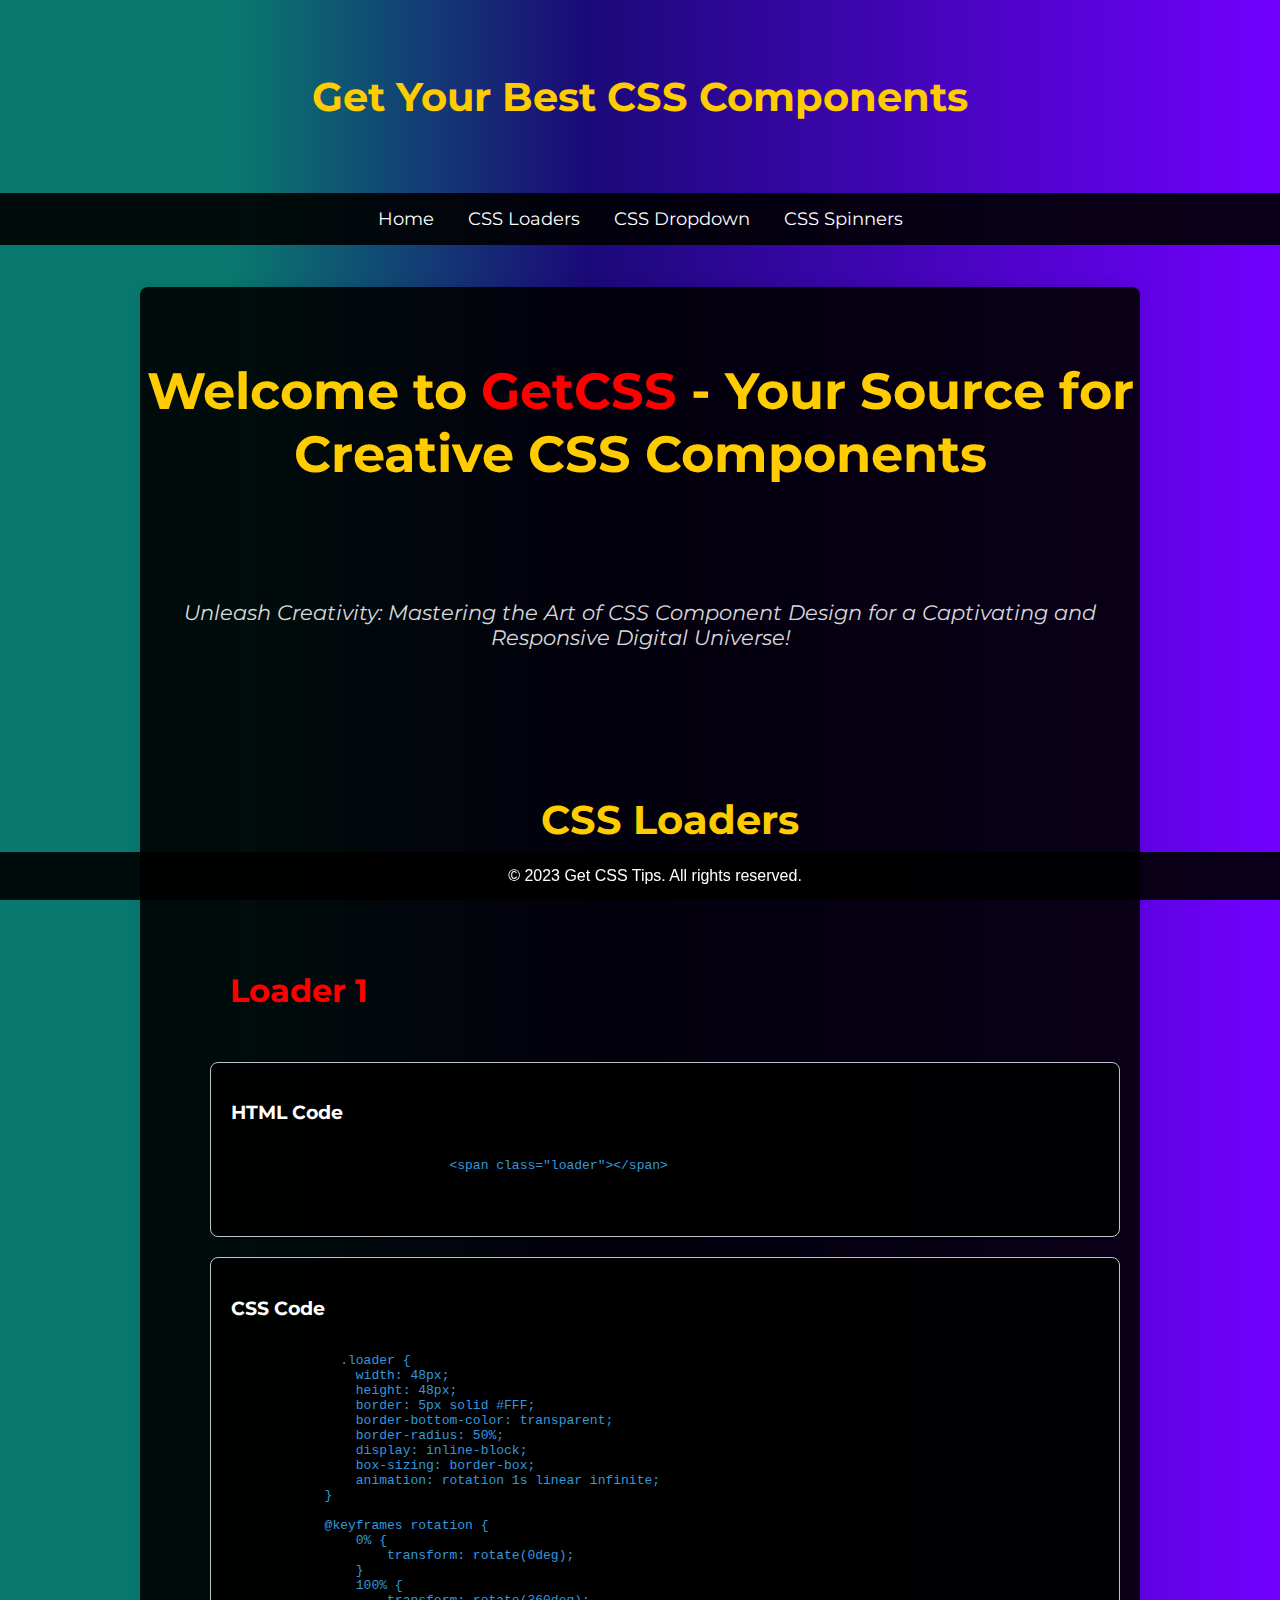
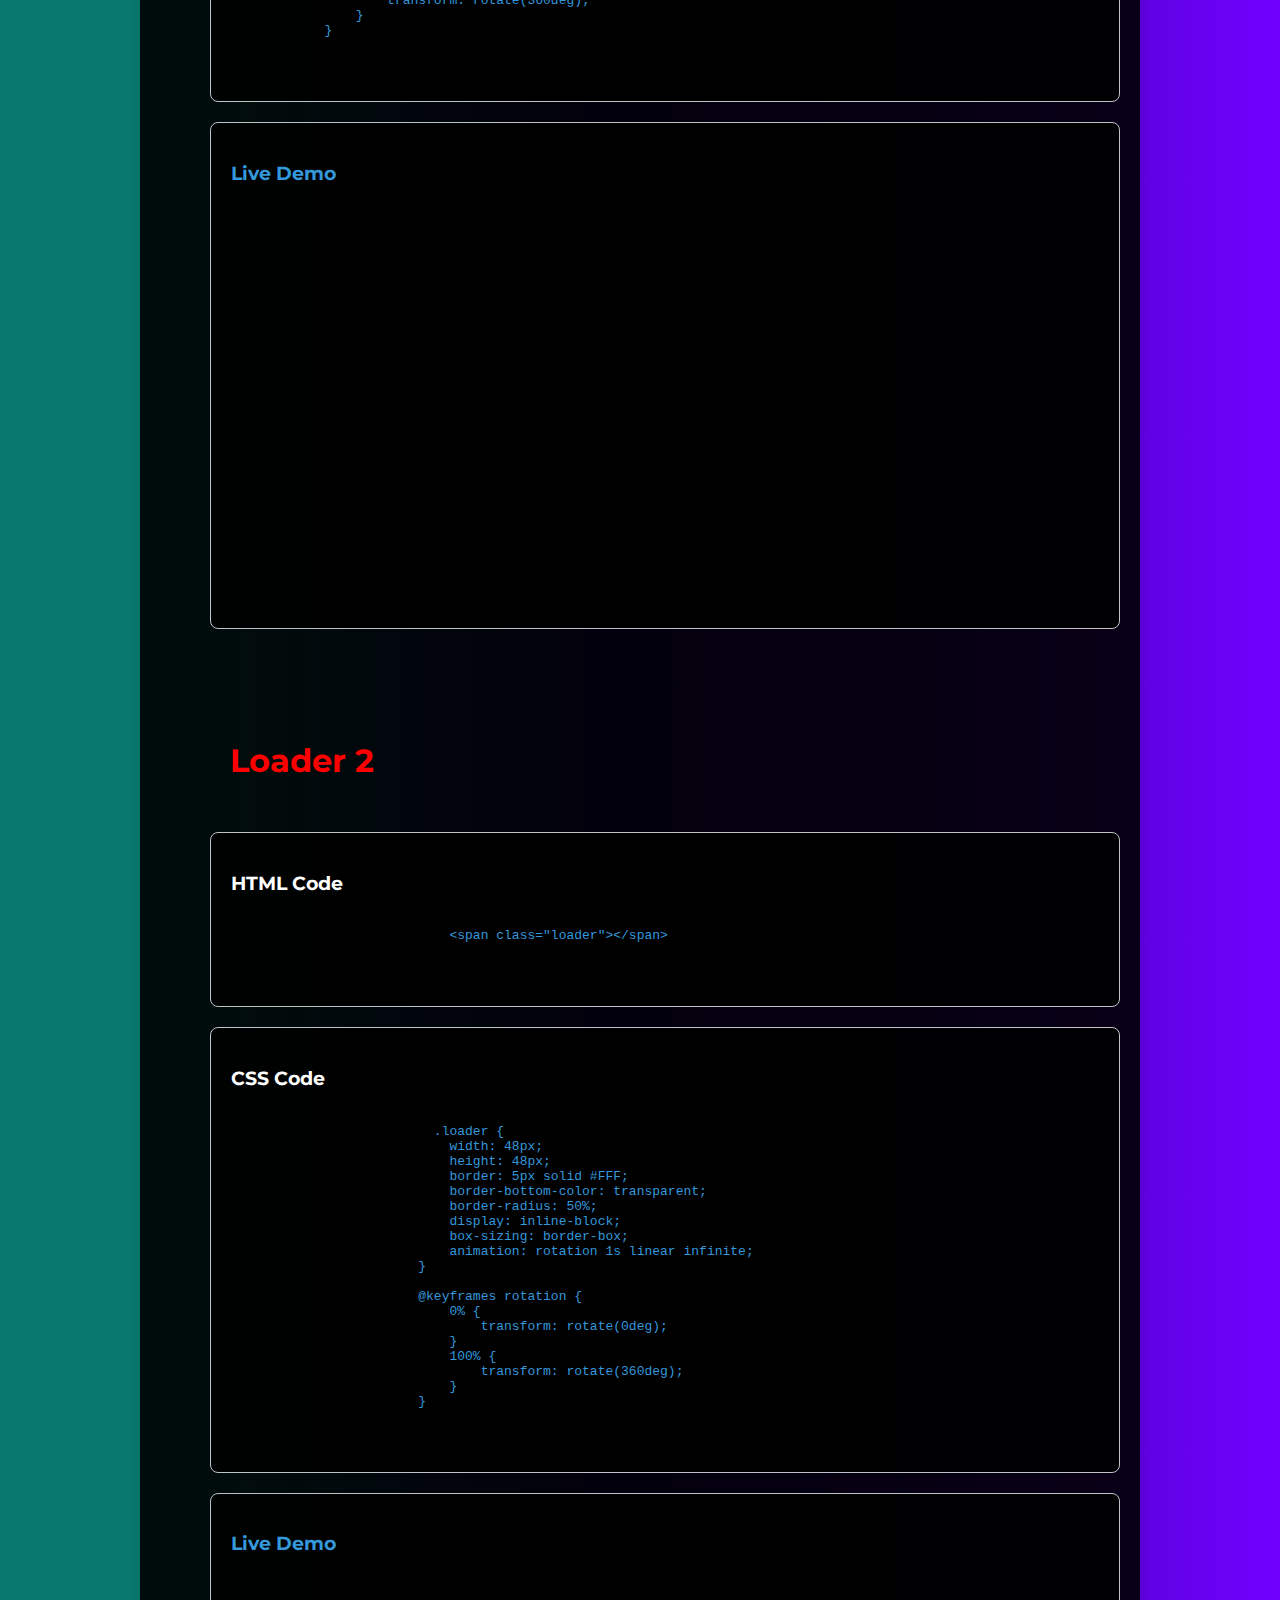
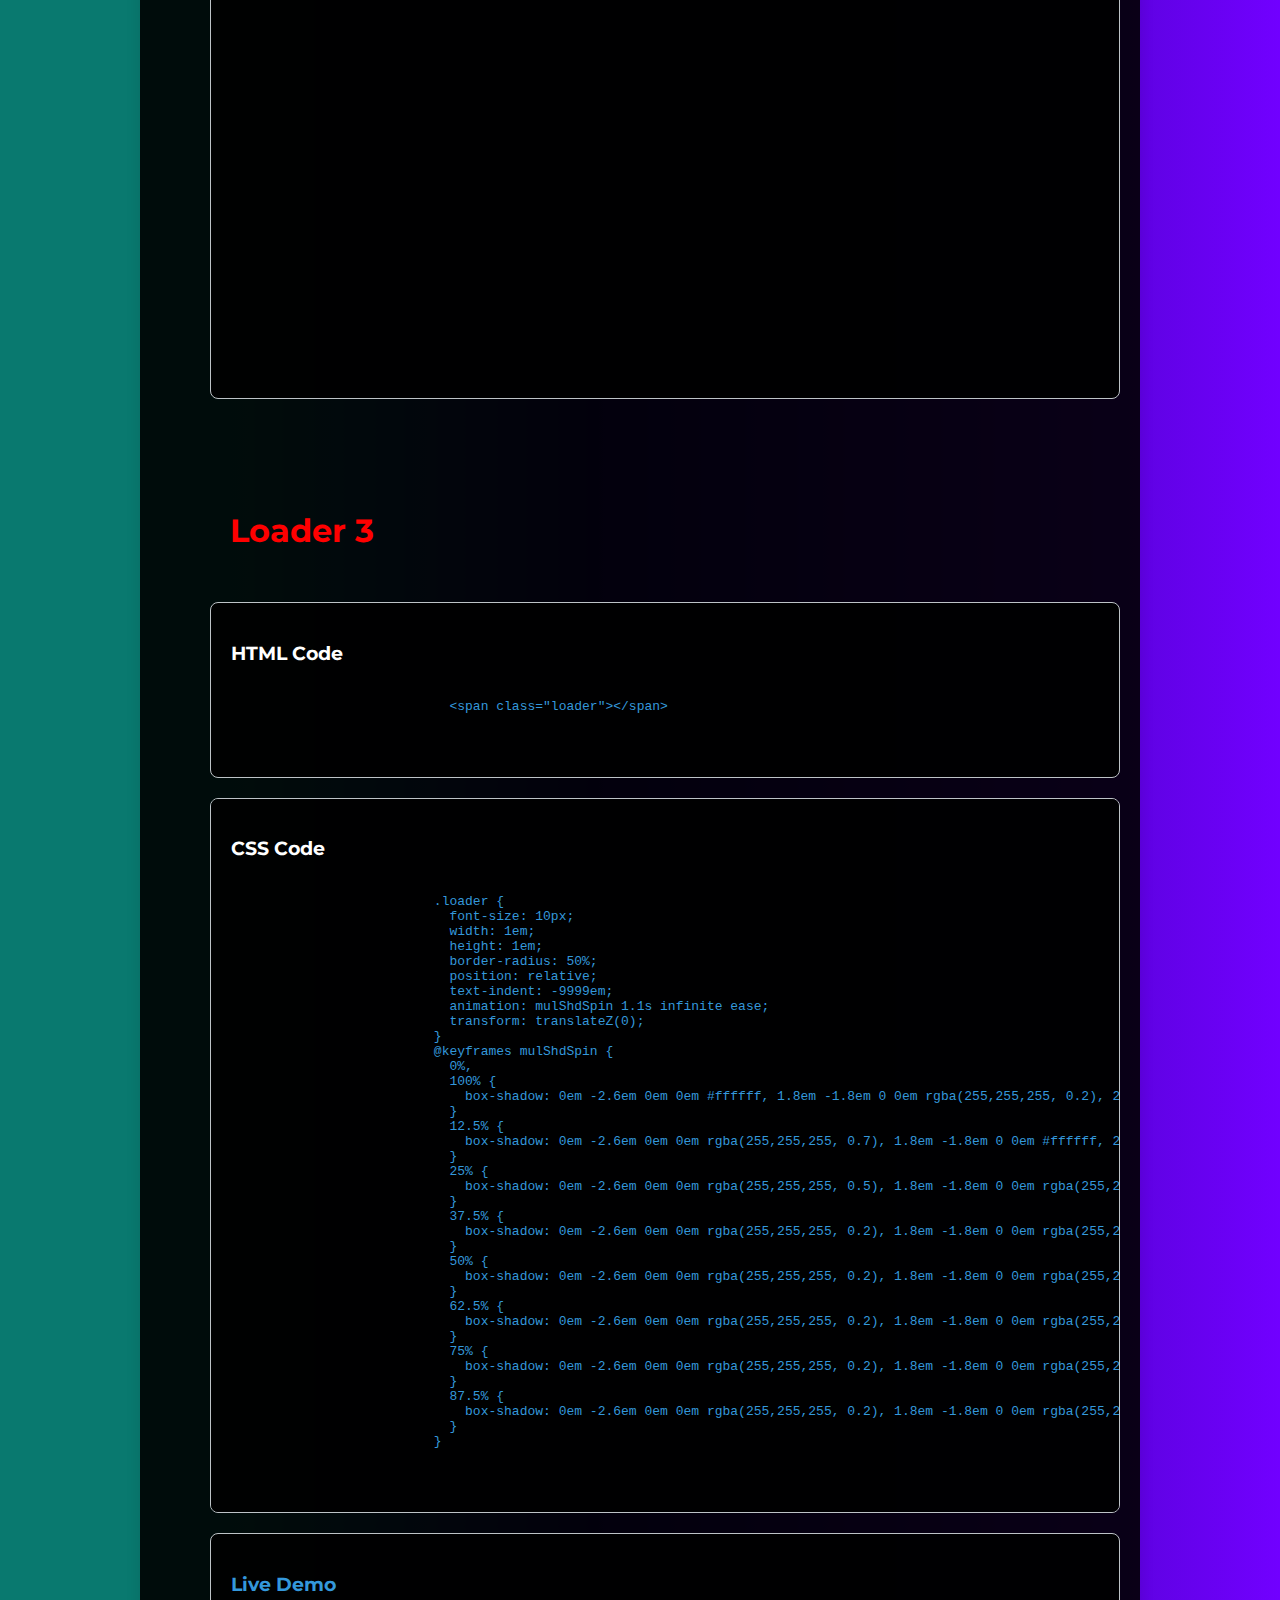
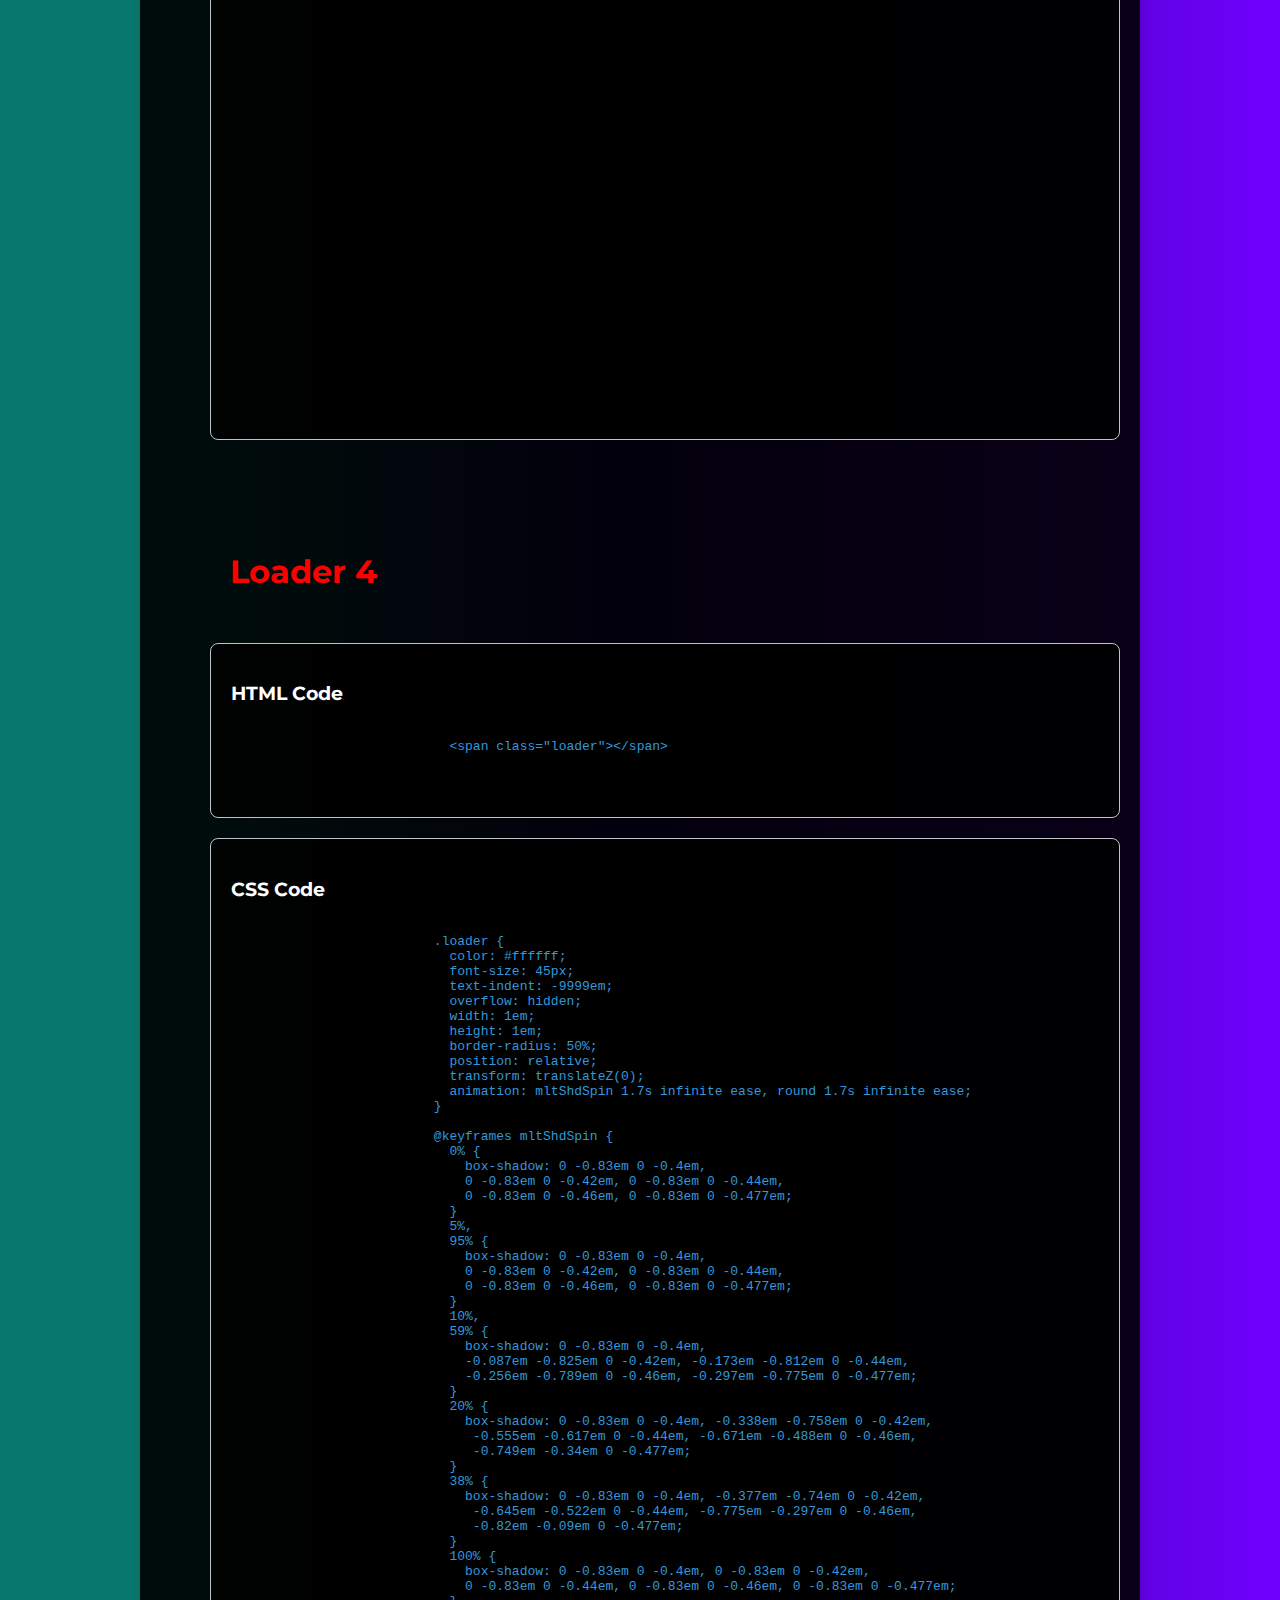
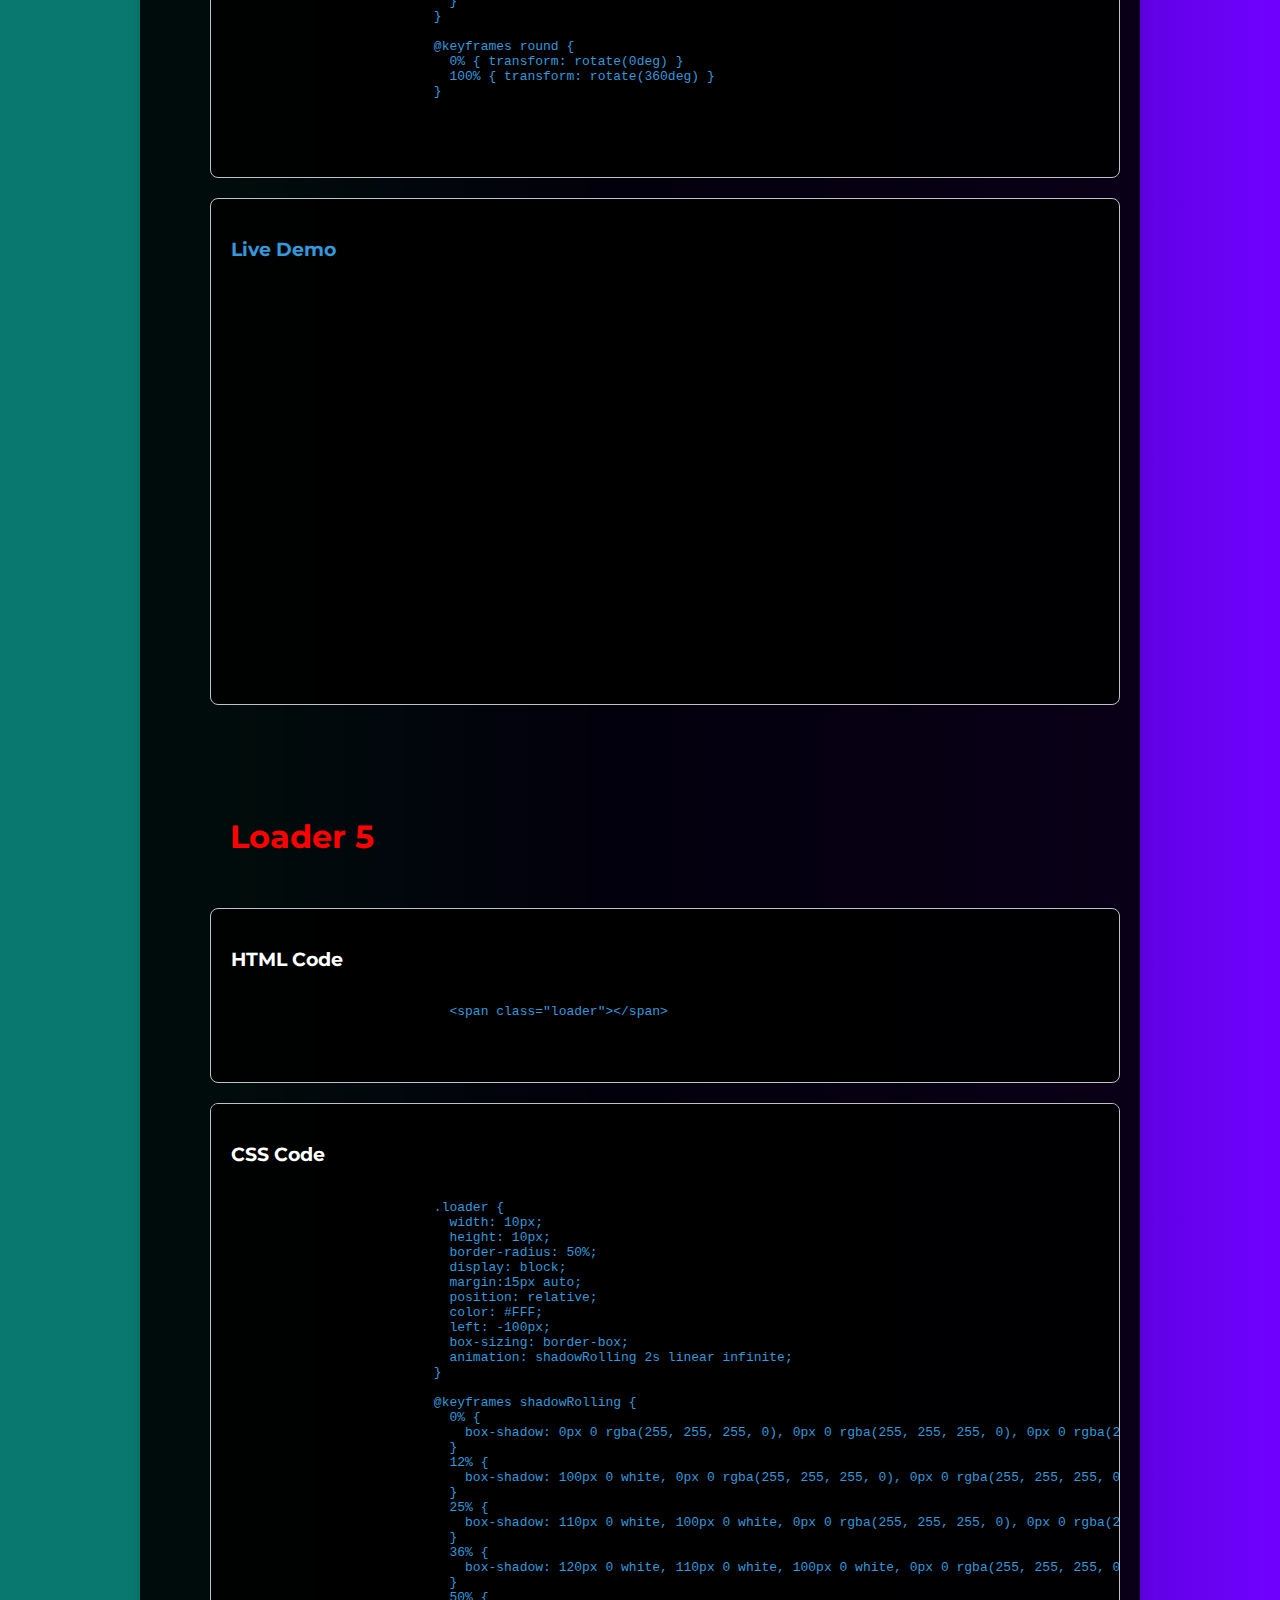
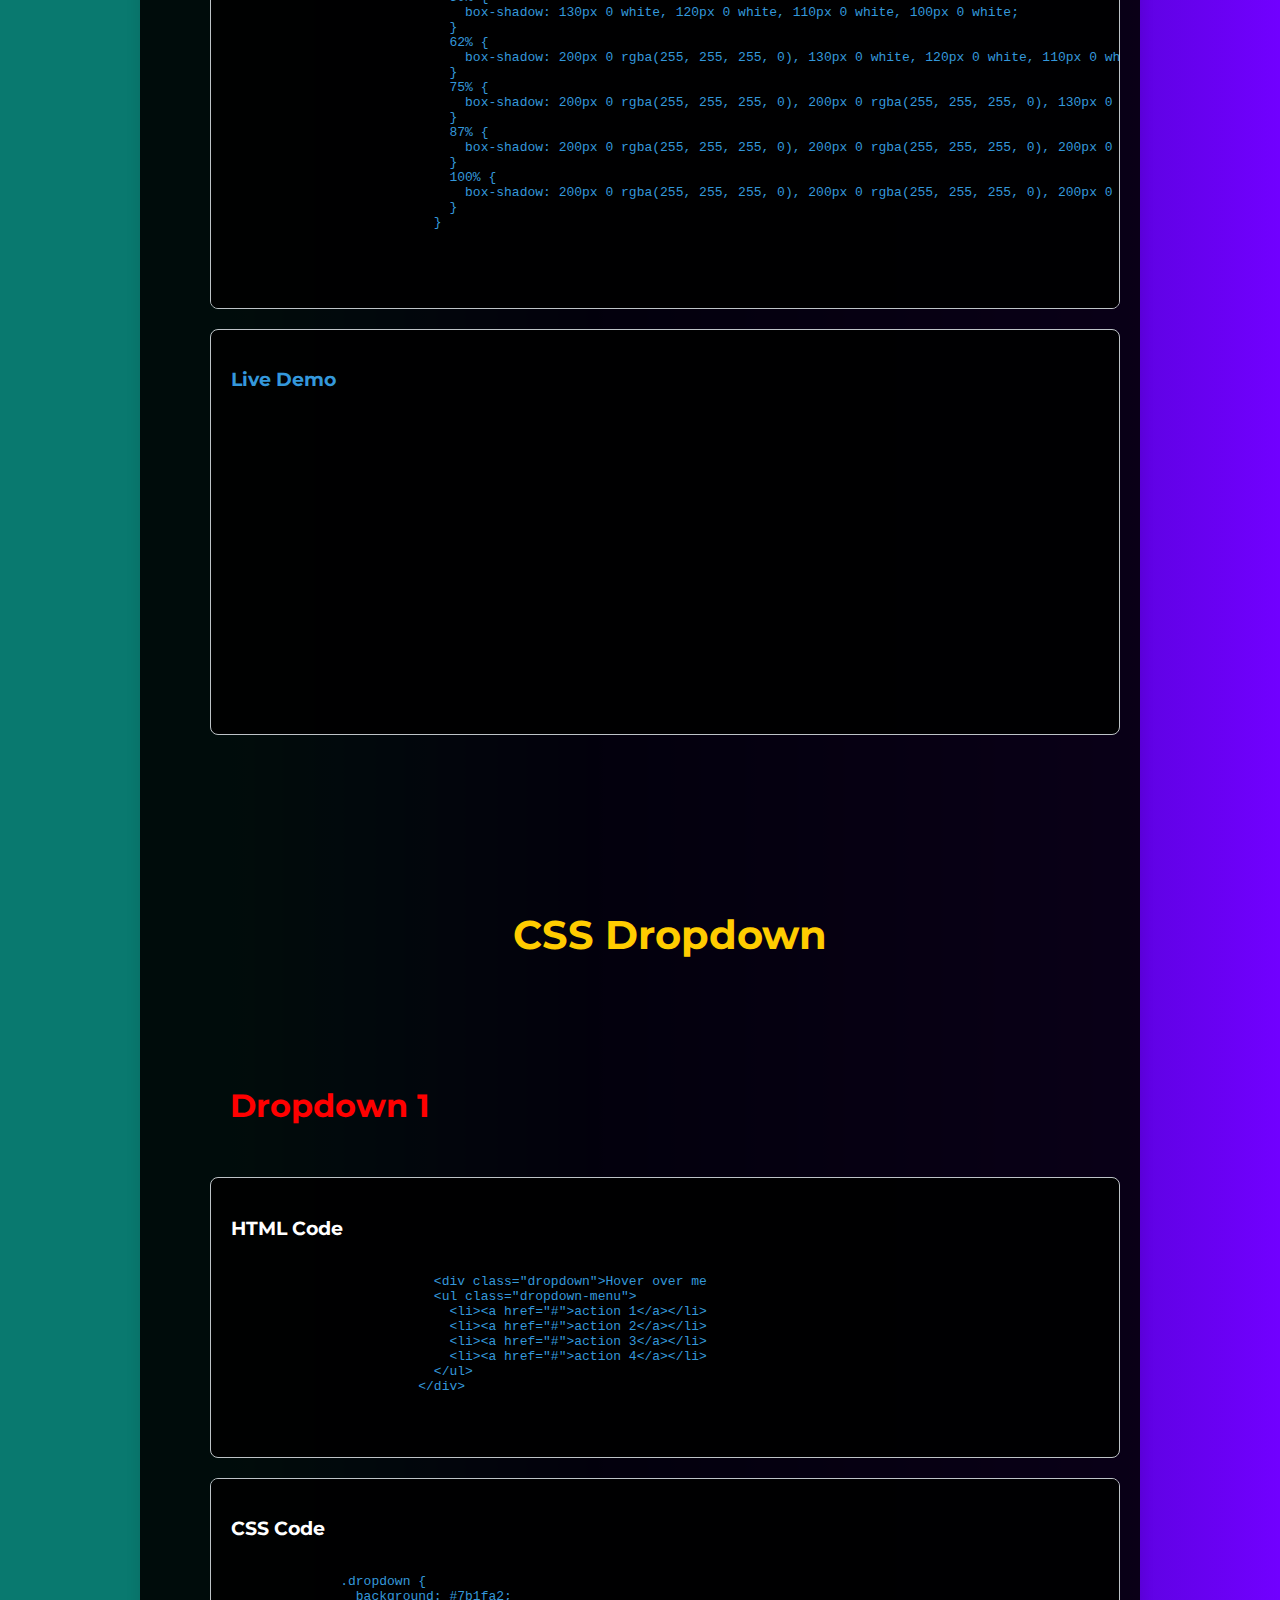
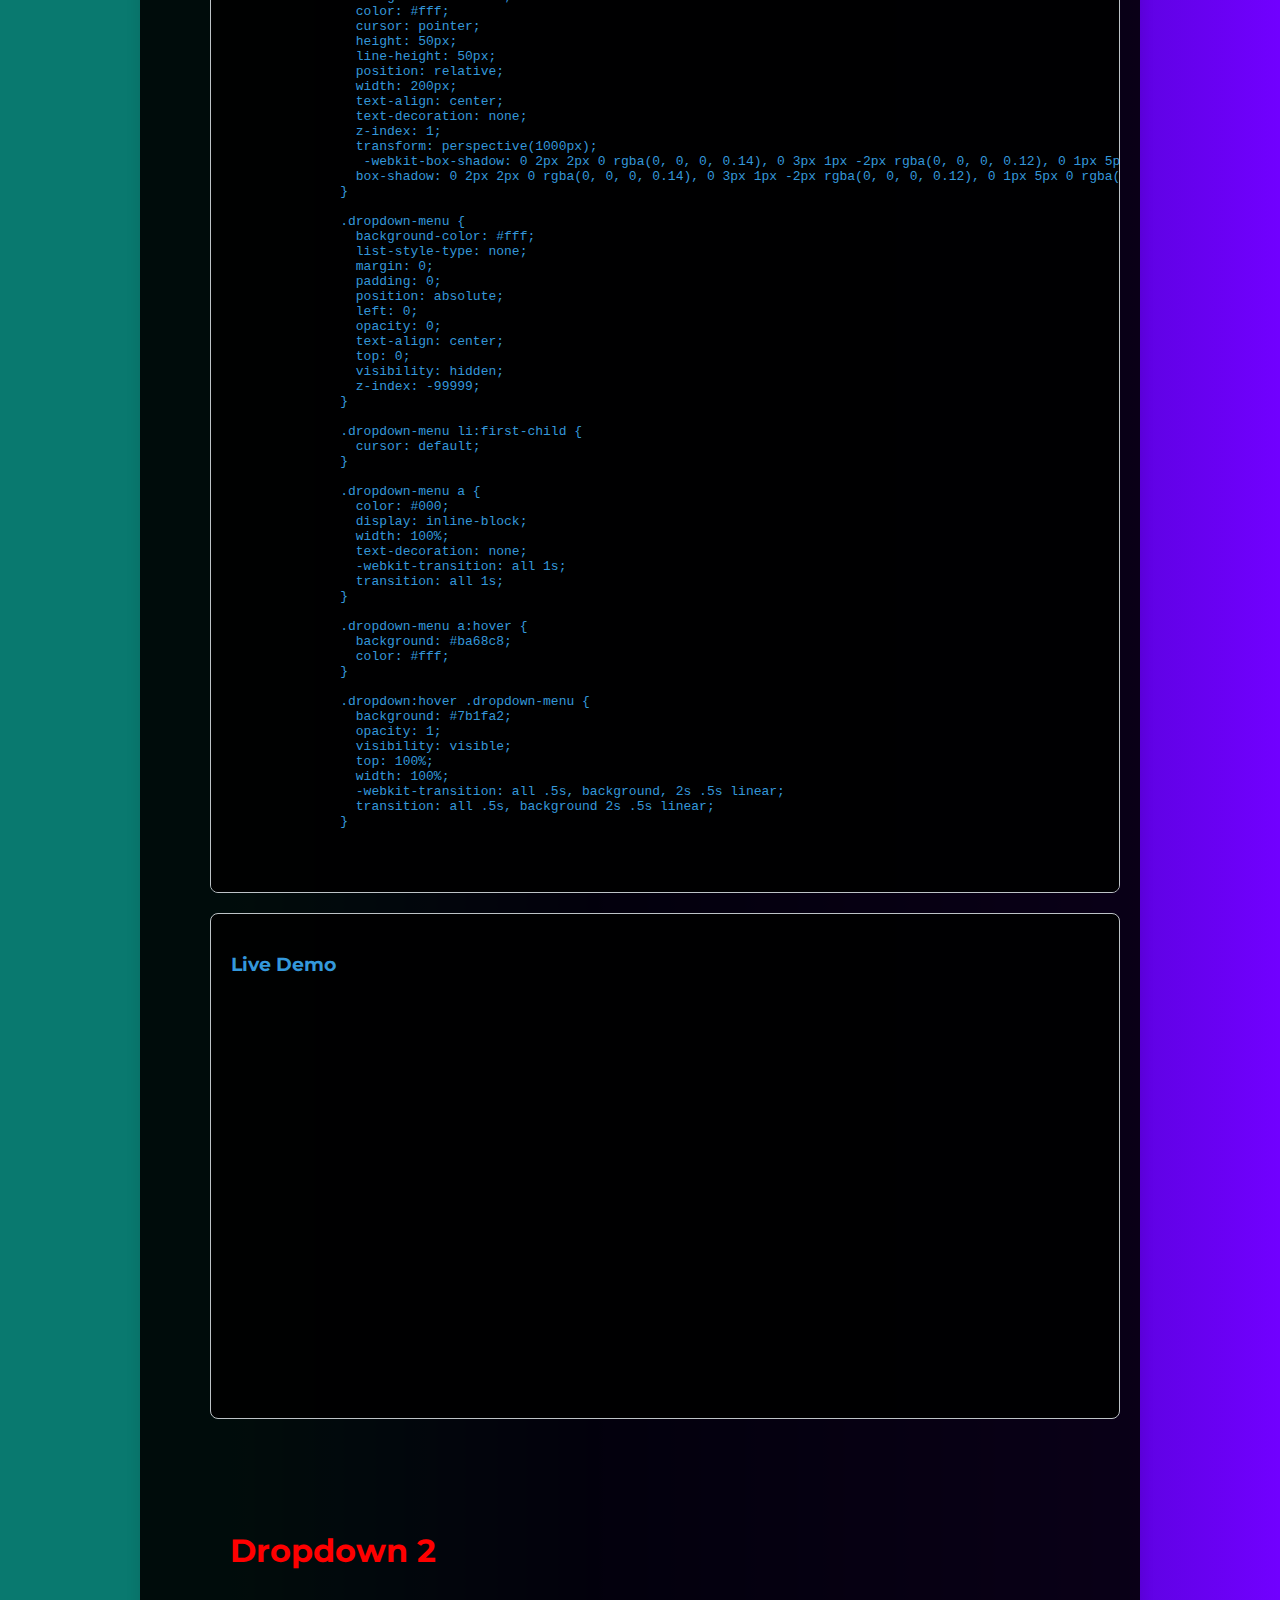
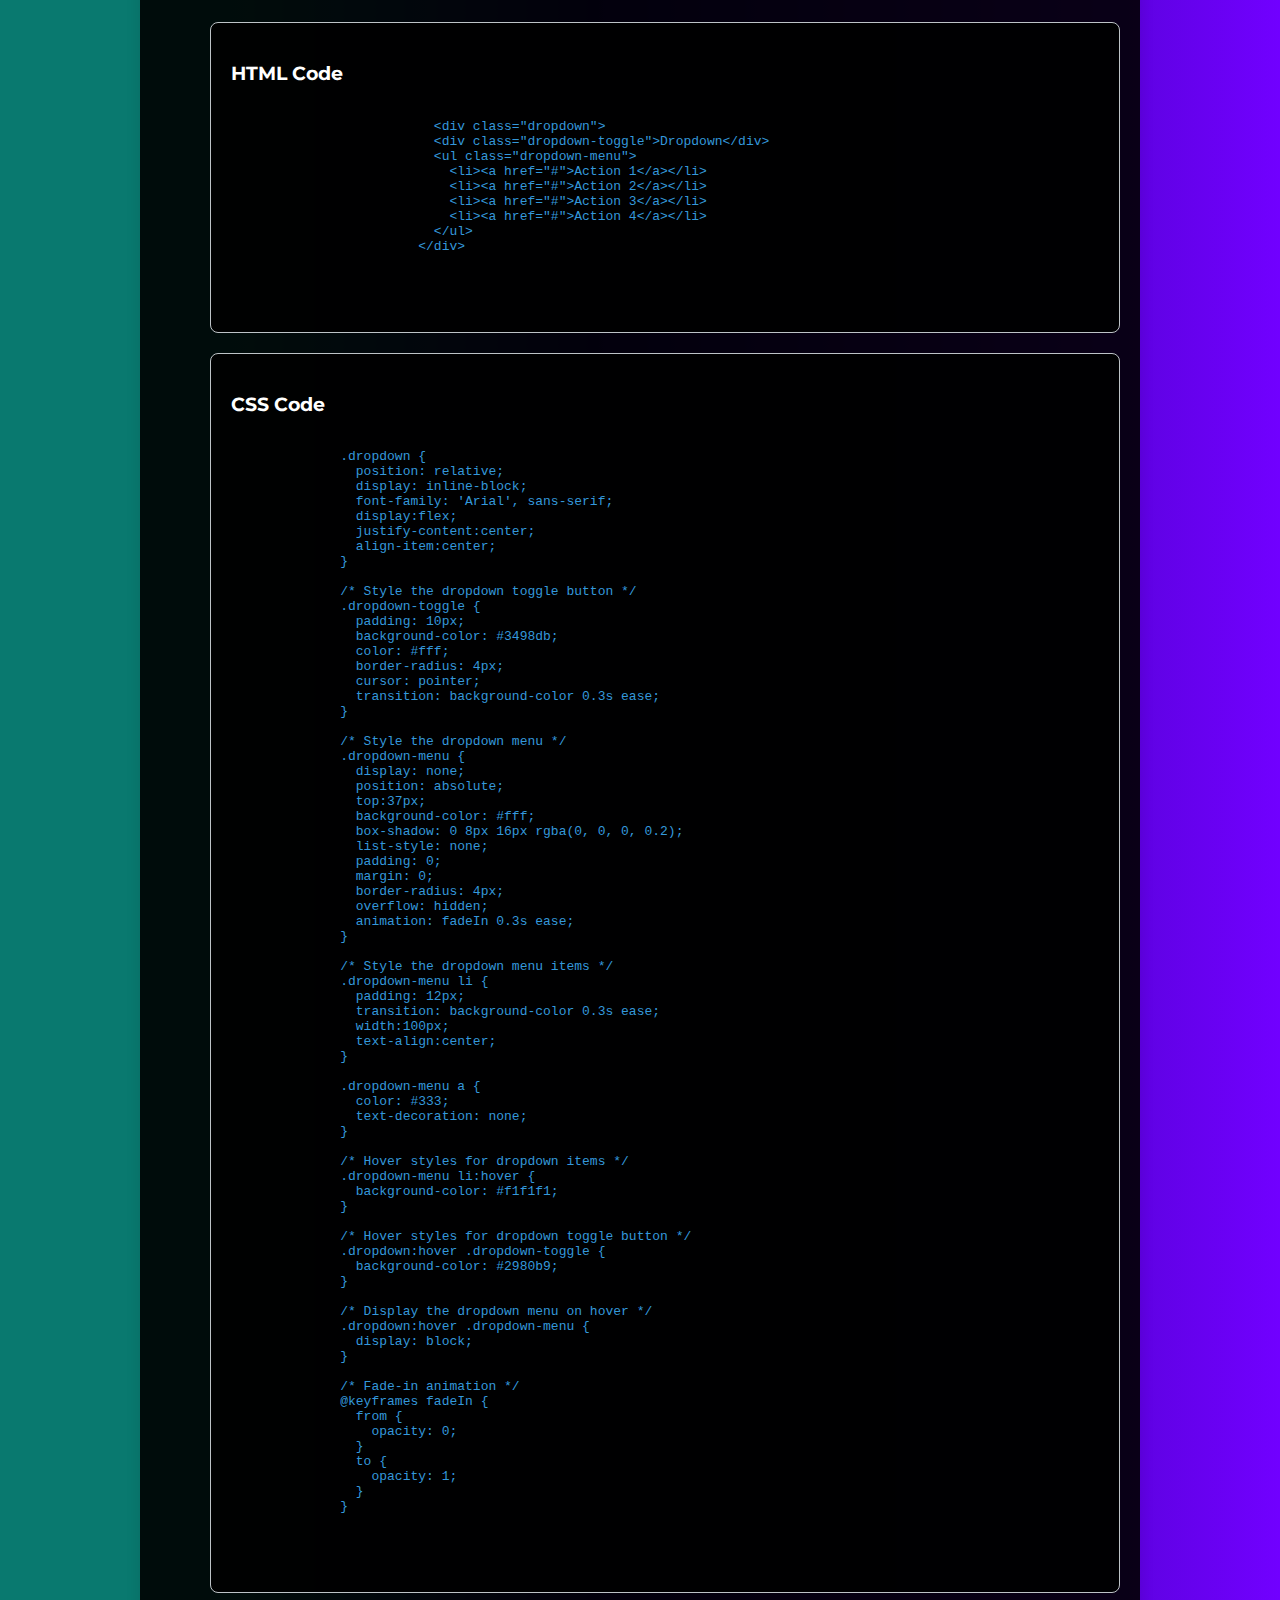
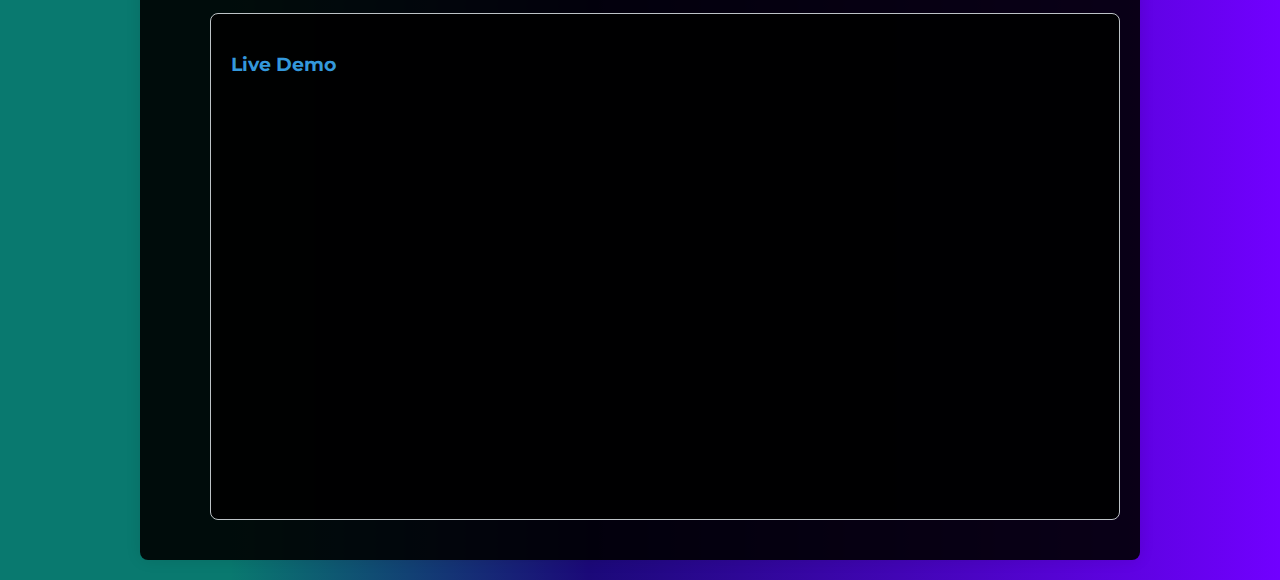
<file: A-1/index.html>
<!DOCTYPE html>
<html lang="en">
  <head>
    <meta charset="UTF-8" />
    <meta name="viewport" content="width=device-width, initial-scale=1.0" />
    <meta name="title" content="CSS loaders and spinner" />
    <meta
      name="description"
      content="Revolutionize your web design effortlessly with 'Get CSS'—a powerhouse of pure CSS loaders, spinners, and dropdowns. Elevate aesthetics, amplify user experience, and unleash creativity with our dynamic and easily customizable elements."
    />
    <meta
      name="keywords"
      content="css, loader, spinners , loading , waiting, css loading, cssloaders, css loaders, css3 loaders,  css spinners,  css3spinners,css dropdown-menu ,  css3 dropdown, ,  css dropdown,  HTML, CSS3"
    />
    <meta name="author" content="Anuj Nirmal" />
    <title>GetCSS - Mastering CSS Component Design</title>
    <link
      rel="icon"
      href="https://img.freepik.com/premium-vector/three-colored-circles-icon-logo-cicle-shape-illustration-symbol-sign-diagrama-vector_744955-479.jpg?w=740"
      type="image/x-icon"
    />
    <link
      rel="stylesheet"
      href="https://fonts.googleapis.com/css2?family=Montserrat:ital@1&display=swap"
    />
    <link rel="stylesheet" href="index.css" />

    <!-- Google tag (gtag.js) -->
    <script
      async
      src="https://www.googletagmanager.com/gtag/js?id=G-765BBST4HE"
    ></script>
    <script>
      window.dataLayer = window.dataLayer || [];
      function gtag() {
        dataLayer.push(arguments);
      }
      gtag("js", new Date());

      gtag("config", "G-765BBST4HE");
    </script>
  </head>
  <body>
    <header>
      <h1>Get Your Best CSS Components</h1>
    </header>

    <nav>
      <a href="#">Home</a>
      <a href="#CSS Loaders">CSS Loaders</a>
      <a href="#CSS Dropdown">CSS Dropdown</a>
      <a href="#CSS Spinners">CSS Spinners</a>
    </nav>

    <section>
      <h2 class="head-txt">
        Welcome to <span>GetCSS </span>- Your Source for Creative CSS Components
      </h2>
      <p class="sub-title">
        Unleash Creativity: Mastering the Art of CSS Component Design for a
        Captivating and Responsive Digital Universe!
      </p>

      <!-- CSS Code Section -->
      <ul class="main">
        <h2 class="sub-head" id="CSS Loaders">CSS Loaders</h2>
        <li>
          <h3>Loader 1</h3>
          <div class="code-section">
            <h3>HTML Code</h3>
            <pre>
                        <code>
                            &lt;span class="loader"&gt;&lt;/span&gt;
                        </code>            
                    </pre>
          </div>
          <div class="code-section">
            <h3>CSS Code</h3>
            <pre>
            <code>
              .loader {
                width: 48px;
                height: 48px;
                border: 5px solid #FFF;
                border-bottom-color: transparent;
                border-radius: 50%;
                display: inline-block;
                box-sizing: border-box;
                animation: rotation 1s linear infinite;
            }

            @keyframes rotation {
                0% {
                    transform: rotate(0deg);
                }
                100% {
                    transform: rotate(360deg);
                }
            }           
            </code>
              </pre>
          </div>
          <!-- Output Section -->
          <div class="output-section">
            <h3>Live Demo</h3>
            <iframe
              height="400"
              style="width: 100%"
              scrolling="no"
              title="CSS Loader 1 Demo"
              src="https://codepen.io/your-username/embed/yLZmKWJ?height=265&theme-id=light&default-tab=result"
              frameborder="no"
              allowtransparency="true"
              allowfullscreen="true"
            ></iframe>
          </div>
        </li>
        <li>
          <h3>Loader 2</h3>
          <div class="code-section">
            <h3>HTML Code</h3>
            <pre>
                        <code>
                            &lt;span class="loader"&gt;&lt;/span&gt;
                        </code>            
                    </pre>
          </div>
          <div class="code-section">
            <h3>CSS Code</h3>
            <pre>
                        <code>
                          .loader {
                            width: 48px;
                            height: 48px;
                            border: 5px solid #FFF;
                            border-bottom-color: transparent;
                            border-radius: 50%;
                            display: inline-block;
                            box-sizing: border-box;
                            animation: rotation 1s linear infinite;
                        }

                        @keyframes rotation {
                            0% {
                                transform: rotate(0deg);
                            }
                            100% {
                                transform: rotate(360deg);
                            }
                        }
                        </code>
                    </pre>
          </div>
          <!-- Output Section -->
          <div class="output-section">
            <h3>Live Demo</h3>
            <iframe
              height="400"
              style="width: 100%"
              scrolling="no"
              title="CSS Loader 1 Demo"
              src="https://codepen.io/your-username/embed/rNPXvpJ?height=265&theme-id=light&default-tab=result"
              frameborder="no"
              allowtransparency="true"
              allowfullscreen="true"
            ></iframe>
          </div>
        </li>
        <li>
          <h3>Loader 3</h3>
          <div class="code-section">
            <h3>HTML Code</h3>
            <pre>
                        <code>
                            &lt;span class="loader"&gt;&lt;/span&gt;
                        </code>            
                    </pre>
          </div>
          <div class="code-section">
            <h3>CSS Code</h3>
            <pre>
                        <code>
                          .loader {
                            font-size: 10px;
                            width: 1em;
                            height: 1em;
                            border-radius: 50%;
                            position: relative;
                            text-indent: -9999em;
                            animation: mulShdSpin 1.1s infinite ease;
                            transform: translateZ(0);
                          }
                          @keyframes mulShdSpin {
                            0%,
                            100% {
                              box-shadow: 0em -2.6em 0em 0em #ffffff, 1.8em -1.8em 0 0em rgba(255,255,255, 0.2), 2.5em 0em 0 0em rgba(255,255,255, 0.2), 1.75em 1.75em 0 0em rgba(255,255,255, 0.2), 0em 2.5em 0 0em rgba(255,255,255, 0.2), -1.8em 1.8em 0 0em rgba(255,255,255, 0.2), -2.6em 0em 0 0em rgba(255,255,255, 0.5), -1.8em -1.8em 0 0em rgba(255,255,255, 0.7);
                            }
                            12.5% {
                              box-shadow: 0em -2.6em 0em 0em rgba(255,255,255, 0.7), 1.8em -1.8em 0 0em #ffffff, 2.5em 0em 0 0em rgba(255,255,255, 0.2), 1.75em 1.75em 0 0em rgba(255,255,255, 0.2), 0em 2.5em 0 0em rgba(255,255,255, 0.2), -1.8em 1.8em 0 0em rgba(255,255,255, 0.2), -2.6em 0em 0 0em rgba(255,255,255, 0.2), -1.8em -1.8em 0 0em rgba(255,255,255, 0.5);
                            }
                            25% {
                              box-shadow: 0em -2.6em 0em 0em rgba(255,255,255, 0.5), 1.8em -1.8em 0 0em rgba(255,255,255, 0.7), 2.5em 0em 0 0em #ffffff, 1.75em 1.75em 0 0em rgba(255,255,255, 0.2), 0em 2.5em 0 0em rgba(255,255,255, 0.2), -1.8em 1.8em 0 0em rgba(255,255,255, 0.2), -2.6em 0em 0 0em rgba(255,255,255, 0.2), -1.8em -1.8em 0 0em rgba(255,255,255, 0.2);
                            }
                            37.5% {
                              box-shadow: 0em -2.6em 0em 0em rgba(255,255,255, 0.2), 1.8em -1.8em 0 0em rgba(255,255,255, 0.5), 2.5em 0em 0 0em rgba(255,255,255, 0.7), 1.75em 1.75em 0 0em #ffffff, 0em 2.5em 0 0em rgba(255,255,255, 0.2), -1.8em 1.8em 0 0em rgba(255,255,255, 0.2), -2.6em 0em 0 0em rgba(255,255,255, 0.2), -1.8em -1.8em 0 0em rgba(255,255,255, 0.2);
                            }
                            50% {
                              box-shadow: 0em -2.6em 0em 0em rgba(255,255,255, 0.2), 1.8em -1.8em 0 0em rgba(255,255,255, 0.2), 2.5em 0em 0 0em rgba(255,255,255, 0.5), 1.75em 1.75em 0 0em rgba(255,255,255, 0.7), 0em 2.5em 0 0em #ffffff, -1.8em 1.8em 0 0em rgba(255,255,255, 0.2), -2.6em 0em 0 0em rgba(255,255,255, 0.2), -1.8em -1.8em 0 0em rgba(255,255,255, 0.2);
                            }
                            62.5% {
                              box-shadow: 0em -2.6em 0em 0em rgba(255,255,255, 0.2), 1.8em -1.8em 0 0em rgba(255,255,255, 0.2), 2.5em 0em 0 0em rgba(255,255,255, 0.2), 1.75em 1.75em 0 0em rgba(255,255,255, 0.5), 0em 2.5em 0 0em rgba(255,255,255, 0.7), -1.8em 1.8em 0 0em #ffffff, -2.6em 0em 0 0em rgba(255,255,255, 0.2), -1.8em -1.8em 0 0em rgba(255,255,255, 0.2);
                            }
                            75% {
                              box-shadow: 0em -2.6em 0em 0em rgba(255,255,255, 0.2), 1.8em -1.8em 0 0em rgba(255,255,255, 0.2), 2.5em 0em 0 0em rgba(255,255,255, 0.2), 1.75em 1.75em 0 0em rgba(255,255,255, 0.2), 0em 2.5em 0 0em rgba(255,255,255, 0.5), -1.8em 1.8em 0 0em rgba(255,255,255, 0.7), -2.6em 0em 0 0em #ffffff, -1.8em -1.8em 0 0em rgba(255,255,255, 0.2);
                            }
                            87.5% {
                              box-shadow: 0em -2.6em 0em 0em rgba(255,255,255, 0.2), 1.8em -1.8em 0 0em rgba(255,255,255, 0.2), 2.5em 0em 0 0em rgba(255,255,255, 0.2), 1.75em 1.75em 0 0em rgba(255,255,255, 0.2), 0em 2.5em 0 0em rgba(255,255,255, 0.2), -1.8em 1.8em 0 0em rgba(255,255,255, 0.5), -2.6em 0em 0 0em rgba(255,255,255, 0.7), -1.8em -1.8em 0 0em #ffffff;
                            }
                          }
                        </code>
                    </pre>
          </div>
          <!-- Output Section -->
          <div class="output-section">
            <h3>Live Demo</h3>
            <iframe
              height="400"
              style="width: 100%"
              scrolling="no"
              title="CSS Loader 1 Demo"
              src="https://codepen.io/your-username/embed/WNPVyBa?height=265&theme-id=light&default-tab=result"
              frameborder="no"
              allowtransparency="true"
              allowfullscreen="true"
            ></iframe>
          </div>
        </li>
        <li>
          <h3>Loader 4</h3>
          <div class="code-section">
            <h3>HTML Code</h3>
            <pre>
                        <code>
                            &lt;span class="loader"&gt;&lt;/span&gt;
                        </code>            
                    </pre>
          </div>
          <div class="code-section">
            <h3>CSS Code</h3>
            <pre>
                        <code>
                          .loader {
                            color: #ffffff;
                            font-size: 45px;
                            text-indent: -9999em;
                            overflow: hidden;
                            width: 1em;
                            height: 1em;
                            border-radius: 50%;
                            position: relative;
                            transform: translateZ(0);
                            animation: mltShdSpin 1.7s infinite ease, round 1.7s infinite ease;
                          }
                          
                          @keyframes mltShdSpin {
                            0% {
                              box-shadow: 0 -0.83em 0 -0.4em,
                              0 -0.83em 0 -0.42em, 0 -0.83em 0 -0.44em,
                              0 -0.83em 0 -0.46em, 0 -0.83em 0 -0.477em;
                            }
                            5%,
                            95% {
                              box-shadow: 0 -0.83em 0 -0.4em, 
                              0 -0.83em 0 -0.42em, 0 -0.83em 0 -0.44em, 
                              0 -0.83em 0 -0.46em, 0 -0.83em 0 -0.477em;
                            }
                            10%,
                            59% {
                              box-shadow: 0 -0.83em 0 -0.4em, 
                              -0.087em -0.825em 0 -0.42em, -0.173em -0.812em 0 -0.44em, 
                              -0.256em -0.789em 0 -0.46em, -0.297em -0.775em 0 -0.477em;
                            }
                            20% {
                              box-shadow: 0 -0.83em 0 -0.4em, -0.338em -0.758em 0 -0.42em,
                               -0.555em -0.617em 0 -0.44em, -0.671em -0.488em 0 -0.46em, 
                               -0.749em -0.34em 0 -0.477em;
                            }
                            38% {
                              box-shadow: 0 -0.83em 0 -0.4em, -0.377em -0.74em 0 -0.42em,
                               -0.645em -0.522em 0 -0.44em, -0.775em -0.297em 0 -0.46em, 
                               -0.82em -0.09em 0 -0.477em;
                            }
                            100% {
                              box-shadow: 0 -0.83em 0 -0.4em, 0 -0.83em 0 -0.42em, 
                              0 -0.83em 0 -0.44em, 0 -0.83em 0 -0.46em, 0 -0.83em 0 -0.477em;
                            }
                          }
                          
                          @keyframes round {
                            0% { transform: rotate(0deg) }
                            100% { transform: rotate(360deg) }
                          }
                           
                        </code>
                    </pre>
          </div>
          <!-- Output Section -->
          <div class="output-section">
            <h3>Live Demo</h3>
            <iframe
              height="400"
              style="width: 100%"
              scrolling="no"
              title="CSS Loader 1 Demo"
              src="https://codepen.io/your-username/embed/NWoQzZL?height=265&theme-id=light&default-tab=result"
              frameborder="no"
              allowtransparency="true"
              allowfullscreen="true"
            ></iframe>
          </div>
        </li>
        <li>
          <h3>Loader 5</h3>
          <div class="code-section">
            <h3>HTML Code</h3>
            <pre>
                        <code>
                            &lt;span class="loader"&gt;&lt;/span&gt;
                        </code>            
                    </pre>
          </div>
          <div class="code-section">
            <h3>CSS Code</h3>
            <pre>
                        <code>
                          .loader {
                            width: 10px;
                            height: 10px;
                            border-radius: 50%;
                            display: block;
                            margin:15px auto;
                            position: relative;
                            color: #FFF;
                            left: -100px;
                            box-sizing: border-box;
                            animation: shadowRolling 2s linear infinite;
                          }
                          
                          @keyframes shadowRolling {
                            0% {
                              box-shadow: 0px 0 rgba(255, 255, 255, 0), 0px 0 rgba(255, 255, 255, 0), 0px 0 rgba(255, 255, 255, 0), 0px 0 rgba(255, 255, 255, 0);
                            }
                            12% {
                              box-shadow: 100px 0 white, 0px 0 rgba(255, 255, 255, 0), 0px 0 rgba(255, 255, 255, 0), 0px 0 rgba(255, 255, 255, 0);
                            }
                            25% {
                              box-shadow: 110px 0 white, 100px 0 white, 0px 0 rgba(255, 255, 255, 0), 0px 0 rgba(255, 255, 255, 0);
                            }
                            36% {
                              box-shadow: 120px 0 white, 110px 0 white, 100px 0 white, 0px 0 rgba(255, 255, 255, 0);
                            }
                            50% {
                              box-shadow: 130px 0 white, 120px 0 white, 110px 0 white, 100px 0 white;
                            }
                            62% {
                              box-shadow: 200px 0 rgba(255, 255, 255, 0), 130px 0 white, 120px 0 white, 110px 0 white;
                            }
                            75% {
                              box-shadow: 200px 0 rgba(255, 255, 255, 0), 200px 0 rgba(255, 255, 255, 0), 130px 0 white, 120px 0 white;
                            }
                            87% {
                              box-shadow: 200px 0 rgba(255, 255, 255, 0), 200px 0 rgba(255, 255, 255, 0), 200px 0 rgba(255, 255, 255, 0), 130px 0 white;
                            }
                            100% {
                              box-shadow: 200px 0 rgba(255, 255, 255, 0), 200px 0 rgba(255, 255, 255, 0), 200px 0 rgba(255, 255, 255, 0), 200px 0 rgba(255, 255, 255, 0);
                            }
                          }
                           
                        </code>
                    </pre>
          </div>
          <!-- Output Section -->
          <div class="output-section">
            <h3>Live Demo</h3>
            <iframe
              height="300"
              style="width: 100%"
              scrolling="no"
              title="CSS Loader 1 Demo"
              src="https://codepen.io/your-username/embed/ExrqpaV?height=265&theme-id=light&default-tab=result"
              frameborder="no"
              allowtransparency="true"
              allowfullscreen="true"
            ></iframe>
          </div>
        </li>
        <!-- Add similar content for other loaders -->
      </ul>

      <ul class="main">
        <h2 class="sub-head" id="CSS Dropdown">CSS Dropdown</h2>
        <li>
          <h3>Dropdown 1</h3>
          <div class="code-section">
            <h3>HTML Code</h3>
            <pre>
                        <code>
                          &lt;div class="dropdown"&gt;Hover over me
                          &lt;ul class="dropdown-menu"&gt;
                            &lt;li&gt;&lt;a href="#"&gt;action 1&lt;/a&gt;&lt;/li&gt;
                            &lt;li&gt;&lt;a href="#"&gt;action 2&lt;/a&gt;&lt;/li&gt;
                            &lt;li&gt;&lt;a href="#"&gt;action 3&lt;/a&gt;&lt;/li&gt;
                            &lt;li&gt;&lt;a href="#"&gt;action 4&lt;/a&gt;&lt;/li&gt;
                          &lt;/ul&gt;
                        &lt;/div&gt;
                        </code>            
                    </pre>
          </div>
          <div class="code-section">
            <h3>CSS Code</h3>
            <pre>
            <code>
              .dropdown {
                background: #7b1fa2;
                color: #fff;
                cursor: pointer;
                height: 50px;
                line-height: 50px;
                position: relative;
                width: 200px;
                text-align: center;
                text-decoration: none;
                z-index: 1;
                transform: perspective(1000px);
                 -webkit-box-shadow: 0 2px 2px 0 rgba(0, 0, 0, 0.14), 0 3px 1px -2px rgba(0, 0, 0, 0.12), 0 1px 5px 0 rgba(0, 0, 0, 0.2);
                box-shadow: 0 2px 2px 0 rgba(0, 0, 0, 0.14), 0 3px 1px -2px rgba(0, 0, 0, 0.12), 0 1px 5px 0 rgba(0, 0, 0, 0.2);
              }
              
              .dropdown-menu {
                background-color: #fff;
                list-style-type: none;
                margin: 0;
                padding: 0;
                position: absolute;
                left: 0;
                opacity: 0;
                text-align: center;
                top: 0;
                visibility: hidden;
                z-index: -99999;
              }
              
              .dropdown-menu li:first-child {
                cursor: default;
              }
              
              .dropdown-menu a {
                color: #000;
                display: inline-block;
                width: 100%;
                text-decoration: none;
                -webkit-transition: all 1s;
                transition: all 1s;
              }
              
              .dropdown-menu a:hover {
                background: #ba68c8;
                color: #fff;
              }
              
              .dropdown:hover .dropdown-menu {
                background: #7b1fa2;
                opacity: 1;
                visibility: visible;
                top: 100%;
                width: 100%;
                -webkit-transition: all .5s, background, 2s .5s linear;
                transition: all .5s, background 2s .5s linear;
              }          
            </code>
              </pre>
          </div>
          <!-- Output Section -->
          <div class="output-section">
            <h3>Live Demo</h3>
            <iframe
              height="400"
              style="width: 100%"
              scrolling="no"
              title="CSS Loader 1 Demo"
              src="https://codepen.io/your-username/embed/poGMBRN?height=265&theme-id=light&default-tab=result"
              frameborder="no"
              allowtransparency="true"
              allowfullscreen="true"
            ></iframe>
          </div>
        </li>
        <li>
          <h3>Dropdown 2</h3>
          <div class="code-section">
            <h3>HTML Code</h3>
            <pre>
                        <code>
                          &lt;div class="dropdown"&gt;
                          &lt;div class="dropdown-toggle"&gt;Dropdown&lt;/div&gt;
                          &lt;ul class="dropdown-menu"&gt;
                            &lt;li&gt;&lt;a href="#"&gt;Action 1&lt;/a&gt;&lt;/li&gt;
                            &lt;li&gt;&lt;a href="#"&gt;Action 2&lt;/a&gt;&lt;/li&gt;
                            &lt;li&gt;&lt;a href="#"&gt;Action 3&lt;/a&gt;&lt;/li&gt;
                            &lt;li&gt;&lt;a href="#"&gt;Action 4&lt;/a&gt;&lt;/li&gt;
                          &lt;/ul&gt;
                        &lt;/div&gt;
                        
                        </code>            
                    </pre>
          </div>
          <div class="code-section">
            <h3>CSS Code</h3>
            <pre>
            <code>
              .dropdown {
                position: relative;
                display: inline-block;
                font-family: 'Arial', sans-serif;
                display:flex;
                justify-content:center;
                align-item:center;
              }
            
              /* Style the dropdown toggle button */
              .dropdown-toggle {
                padding: 10px;
                background-color: #3498db;
                color: #fff;
                border-radius: 4px;
                cursor: pointer;
                transition: background-color 0.3s ease;
              }
            
              /* Style the dropdown menu */
              .dropdown-menu {
                display: none;
                position: absolute;
                top:37px;
                background-color: #fff;
                box-shadow: 0 8px 16px rgba(0, 0, 0, 0.2);
                list-style: none;
                padding: 0;
                margin: 0;
                border-radius: 4px;
                overflow: hidden;
                animation: fadeIn 0.3s ease;
              }
            
              /* Style the dropdown menu items */
              .dropdown-menu li {
                padding: 12px;
                transition: background-color 0.3s ease;
                width:100px;
                text-align:center;
              }
            
              .dropdown-menu a {
                color: #333;
                text-decoration: none;
              }
            
              /* Hover styles for dropdown items */
              .dropdown-menu li:hover {
                background-color: #f1f1f1;
              }
            
              /* Hover styles for dropdown toggle button */
              .dropdown:hover .dropdown-toggle {
                background-color: #2980b9;
              }
            
              /* Display the dropdown menu on hover */
              .dropdown:hover .dropdown-menu {
                display: block;
              }
            
              /* Fade-in animation */
              @keyframes fadeIn {
                from {
                  opacity: 0;
                }
                to {
                  opacity: 1;
                }
              }
                    
            </code>
              </pre>
          </div>
          <!-- Output Section -->
          <div class="output-section">
            <h3>Live Demo</h3>
            <iframe
              height="400"
              style="width: 100%"
              scrolling="no"
              title="CSS Loader 1 Demo"
              src="https://codepen.io/your-username/embed/VwRZWzz?height=265&theme-id=light&default-tab=result"
              frameborder="no"
              allowtransparency="true"
              allowfullscreen="true"
            ></iframe>
          </div>
        </li>
      </ul>
    </section>

    <footer>&copy; 2023 Get CSS Tips. All rights reserved.</footer>
  </body>
</html>
</file>
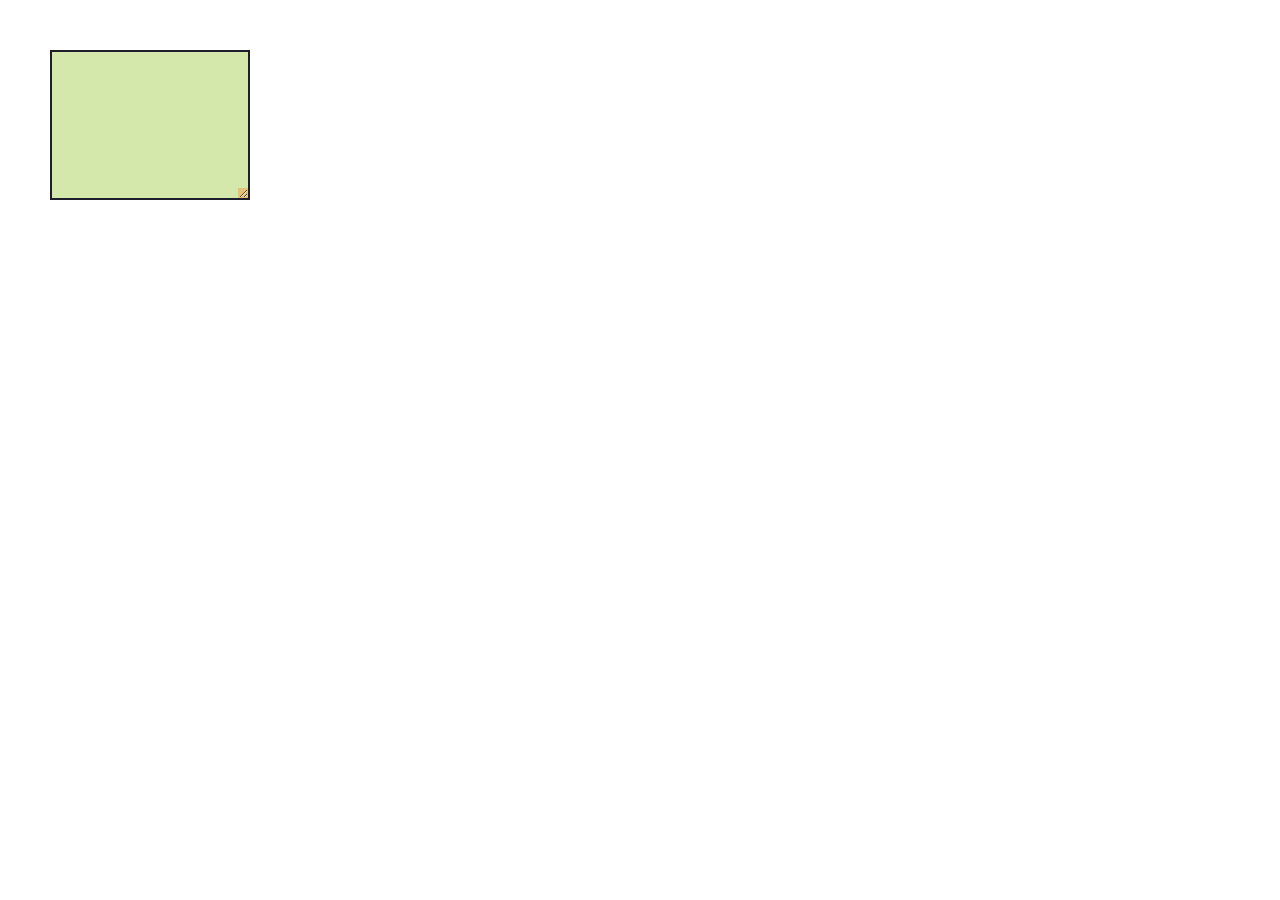
<file: A-4/Div.html>
<!DOCTYPE html>
<html lang="en">
<head>
    <meta charset="UTF-8">
    <meta name="viewport" content="width=device-width, initial-scale=1.0">
    <title>Resizable Div</title>
    <style>
        #resizableDiv {
            width: 200px;
            height: 150px;
            background-color: rgb(212, 232, 172);
            position: absolute;
            top: 50px;
            left: 50px;
            border: 2px solid rgb(30, 30, 42);
            box-sizing: border-box;
            resize: both;
            overflow: auto;
        }
        #resizableDiv .resizer {
            width: 10px;
            height: 10px;
            background: rgb(228, 194, 123);
            position: absolute;
            right: 0;
            bottom: 0;
            cursor: se-resize;
        }
    </style>
</head>
<body>
    
    <script>
        document.addEventListener("DOMContentLoaded", function() {
    // Create a new div element
    const resizableDiv = document.createElement('div');
    resizableDiv.id = 'resizableDiv';

    // Create a resizer handle
    const resizer = document.createElement('div');
    resizer.className = 'resizer';
    resizableDiv.appendChild(resizer);

    // Append the div to the body
    document.body.appendChild(resizableDiv);

    // Add mouse event listeners for resizing
    resizer.addEventListener('mousedown', initResize);

    function initResize(e) {
        window.addEventListener('mousemove', resize);
        window.addEventListener('mouseup', stopResize);
    }

    function resize(e) {
        resizableDiv.style.width = e.clientX - resizableDiv.offsetLeft + 'px';
        resizableDiv.style.height = e.clientY - resizableDiv.offsetTop + 'px';
    }

    function stopResize() {
        window.removeEventListener('mousemove', resize);
        window.removeEventListener('mouseup', stopResize);
    }
});

    </script>
</body>
</html>
</file>
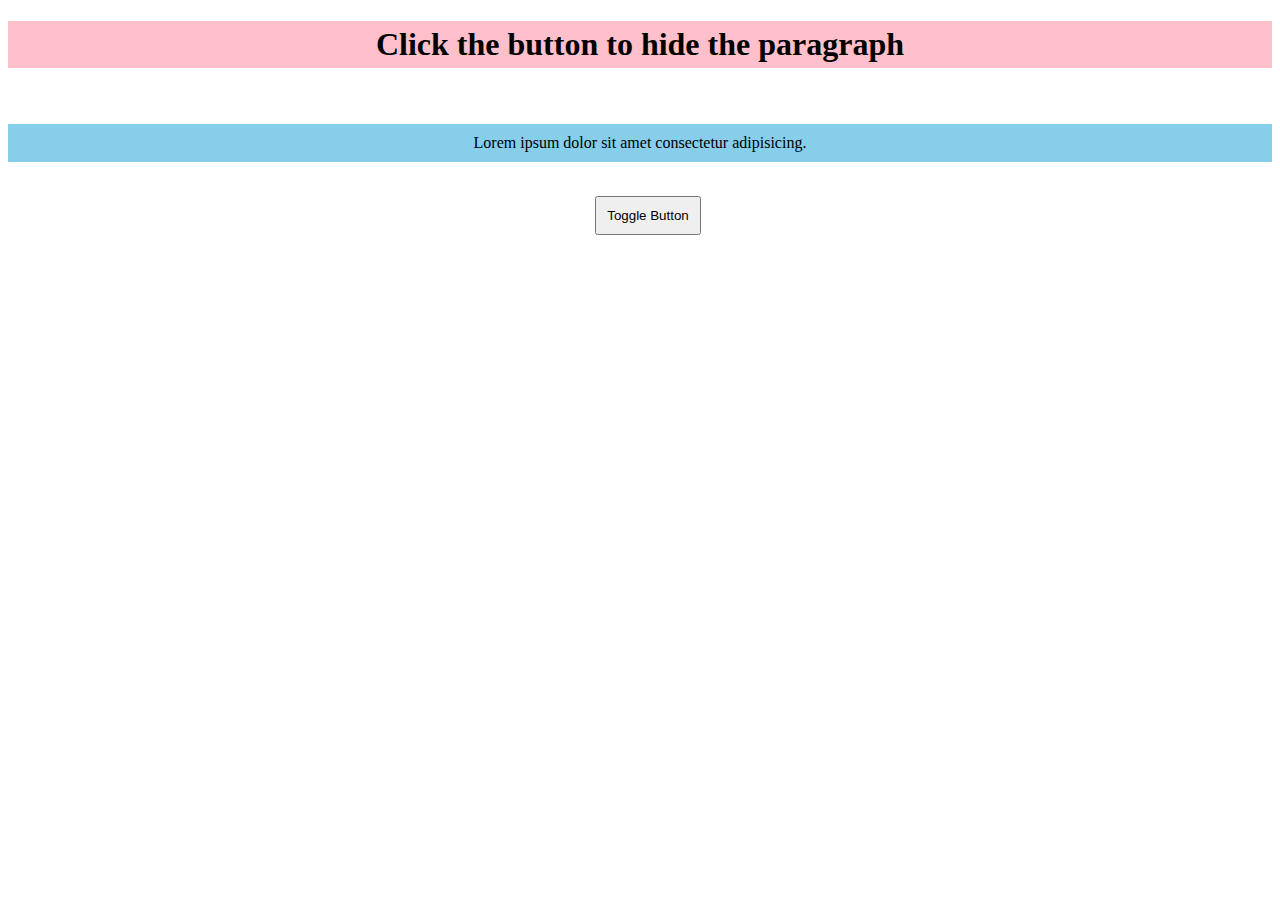
<file: A-4/hidepara.html>
<!DOCTYPE html>
<html lang="en">
<head>
    <meta charset="UTF-8">
    <meta name="viewport" content="width=device-width, initial-scale=1.0">
    <title>Toggle Paragraph Visibility</title>
    <style>
        #useless-paragraph {
            transition: opacity 0.5s ease;
        }
        .hidden {
            display: none;
        }
        h1{
            text-align: center;
            padding: 5px;
            background: pink;
        }

        p{
            padding: 10px;
            background: skyblue;
            text-align: center;
        }

    button{
        text-align: center;
        padding: 10px;
    }

    div{
        width: 100vw;
        display: flex;
        justify-content: center;
        align-items: center;
    }
    </style>
</head>
<body>
    <h1>Click the button to hide the paragraph</h1>
    <br />
    <p id="hidden-para" >Lorem ipsum dolor sit amet consectetur adipisicing.</p>
    <br />
    <div>
        <button onclick="toggleVisibility()">Toggle Button</button>
    </div>


    <script>
        function toggleVisibility() {
            const paragraph = document.getElementById('hidden-para');
            if (paragraph.classList.contains('hidden')) {
                paragraph.classList.remove('hidden');
            } else {
                paragraph.classList.add('hidden');
            }
        }
    </script>
</body>
</html>
</file>
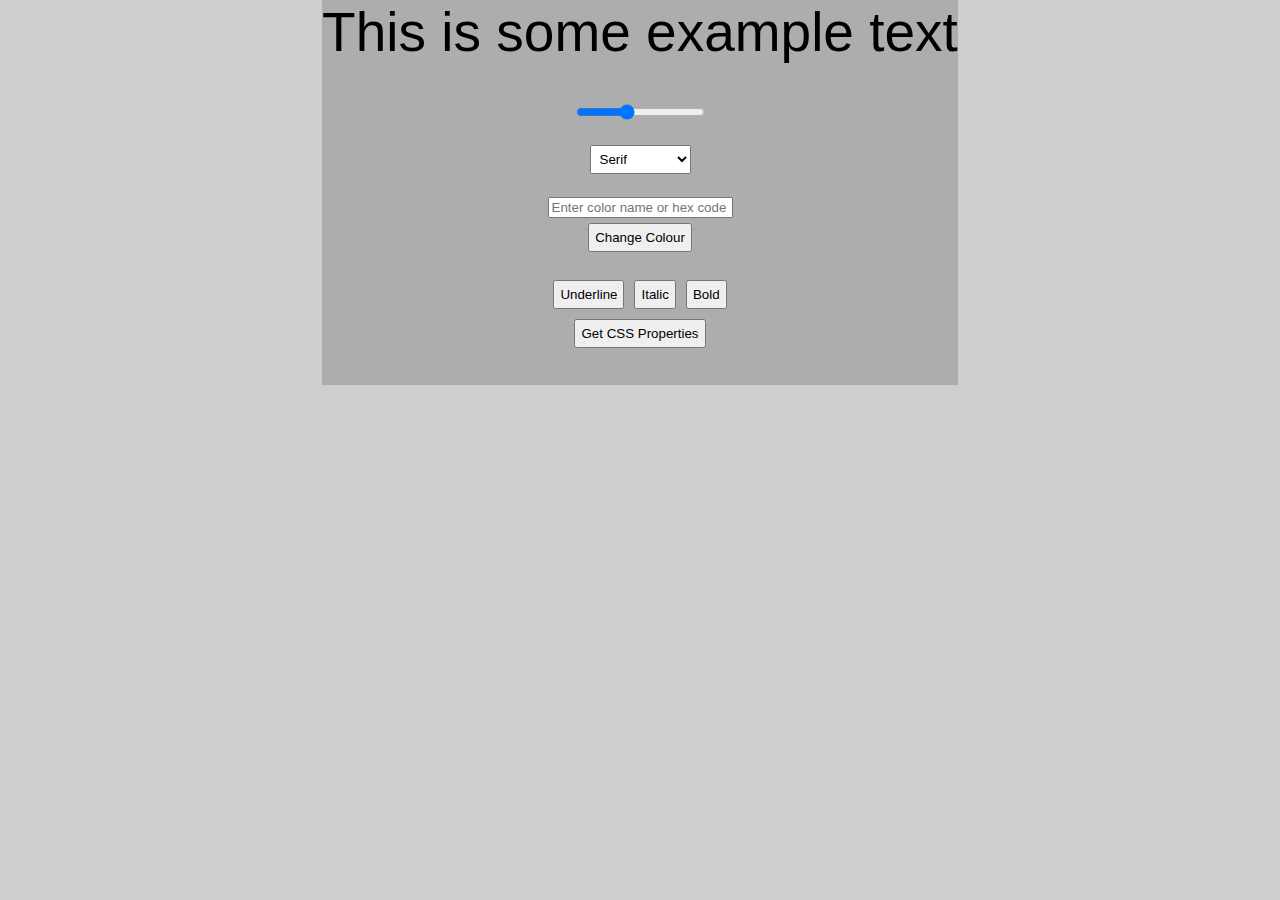
<file: A-4/paraedit.html>
<!DOCTYPE html>
<html lang="en">
  <head>
    <meta charset="UTF-8" />
    <meta name="viewport" content="width=device-width, initial-scale=1.0" />
    <title>Toggle Paragraph Visibility and Style</title>
    <style>
      body,
      html {
        margin: 0;
        padding: 0;
        height: auto;
        display: flex;
        justify-content: center;
        align-items: center;
        flex-direction: column;
        background: #6a666652;
      }
      .container {
        display: flex;
        flex-direction: column;
      }
      .text-here {
        font-size: 55px;
        font-family: sans-serif;
        color: black;
        text-decoration: none;
        font-style: normal;
        font-weight: normal;
        line-height: normal;
        text-align: center;
        letter-spacing: normal;
        word-spacing: normal;
        margin-bottom: 20px;
      }
      .stylebt {
        padding: 5px;
        margin: 5px;
        cursor: pointer;
      }
      .buton {
        display: flex;
      }
      #css-props {
            text-align: center;
            white-space: pre; }
    </style>
  </head>
  <body>
    <div class="text-here" id="text-container">This is some example text</div>
    <br />
    <input type="range" id="fontsize" min="10" max="100" value="45" />
    <br />
    <select id="list" class="stylebt" onchange="changeFontFamily()">
      <option value="serif">Serif</option>
      <option value="sans-serif">Sans-Serif</option>
      <option value="monospace">Monospace</option>
      <option value="cursive">Cursive</option>
      <option value="fantasy">Fantasy</option>
    </select>
    <br>
    <input
      type="text"
      id="colorbox"
      placeholder="Enter color name or hex code"
    />
    <button id="colorchange" class="stylebt" onclick="changeColor()">
      Change Colour
    </button>
    <br>
    <div class="buton">
      <button
        class="stylebt"
        onclick="addStyle('text-decoration', 'underline')"
      >
        Underline
      </button>
      <button class="stylebt" onclick="addStyle('font-style', 'italic')">
        Italic
      </button>
      <button class="stylebt" onclick="addStyle('font-weight', 'bold')">
        Bold
      </button>
    <br>
 </div>
    <button id="getstyle" class="stylebt" onclick="getCSSProperties()">
      Get CSS Properties
    </button>
    <p id="css-props"></p>
 
    <script>
      document.getElementById("fontsize").addEventListener("input", (event) => {
        const fontSize = event.target.value + "px";
        document.getElementById("text-container").style.fontSize = fontSize;
      });

      function changeFontFamily() {
        const fontFamily = document.getElementById("list").value;
        const textContainer = document.getElementById("text-container");
        textContainer.style.fontFamily = fontFamily;
      }

      function changeColor() {
        const color = document.getElementById("colorbox").value;
        const textContainer = document.getElementById("text-container");
        textContainer.style.color = color;
      }

      function addStyle(property, value) {
        const textContainer = document.getElementById("text-container");
        textContainer.style[property] = value;
      }

      document.getElementById("getstyle").addEventListener("click", () => {
    const textContainer = document.getElementById("text-container");
    const styles = window.getComputedStyle(textContainer);
    const cssProps = [
        'color', 'text-decoration', 'font-style', 'font-weight', 'font-family', 'font-size'
    ].map(prop => `${prop}: ${styles.getPropertyValue(prop).trim()};`).join('\n');
    document.getElementById("css-props").textContent = cssProps;
});
    </script>
  </body>  
</html>
</file>
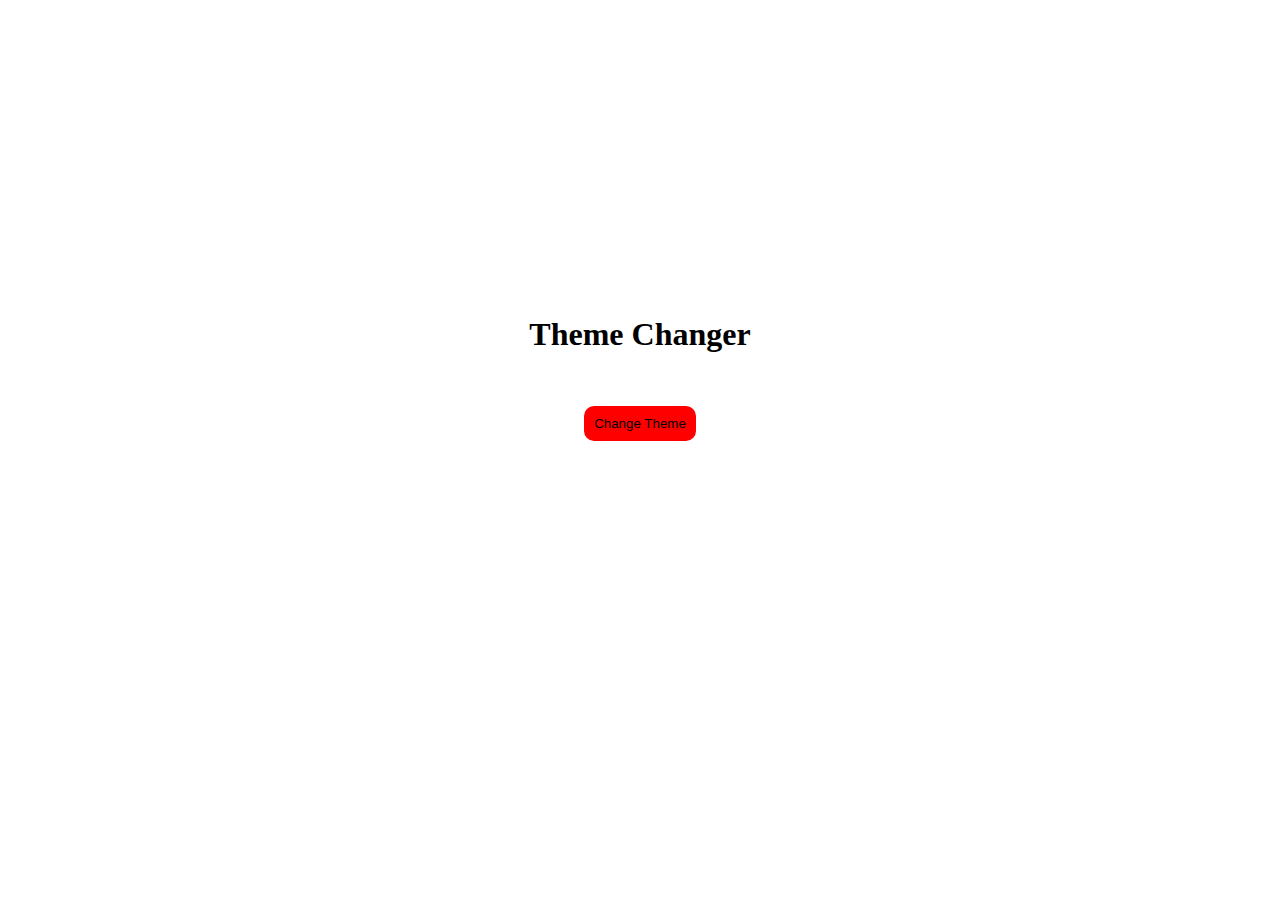
<file: A-4/theme.html>
<!DOCTYPE html>
<html lang="en">
  <head>
    <meta charset="UTF-8" />
    <meta name="viewport" content="width=device-width, initial-scale=1.0" />
    <title>Theme</title>
  </head>
  <style>
    #theme {
        display: flex;
      justify-content: center;
      align-items: center;
      height: 80vh;
    }
    div{
      display: flex;
      justify-content: center;
      align-items: center;
      gap: 2rem;
      flex-direction: column;
    }

    button{
        padding: 10px;
        background: red;
        border-radius: 10px;
        border: transparent;
        cursor: pointer;
    }
  </style>
  <div>
  <body id="theme">
    <h1>Theme Changer</h1>
    <button>Change Theme</button>
</div>
  </body>
  <script>
    let button = document.getElementsByTagName("button")[0];
    let theme = document.getElementById("theme");
    let toggle = true;
    button.addEventListener("click", (e) => {
      if (toggle) theme.style.backgroundColor = "rgba(103, 212, 0, 0.938)";
      else theme.style.backgroundColor = "";
      toggle = !toggle;
    });
  </script>
</html>
</file>
<file: A-1/index.css>
:root {
  --main-color1: rgba(0, 0, 0, 0.899);
  --main-color2: #ffcc00;
  --main-font-family: "Montserrat", sans-serif;
}

body {
  position: relative;
  font-family: "Arial", sans-serif;
  margin: 0;
  padding: 0;
  color: var(--main-color2);
  transition: background-color 0.5s, color 0.5s;
  background: rgb(9, 121, 111);
  background: linear-gradient(
    90deg,
    rgba(9, 121, 111, 1) 18%,
    rgba(27, 9, 121, 1) 46%,
    rgba(113, 0, 255, 1) 100%
  );
}
header {
  background-image: url(https://w0.peakpx.com/wallpaper/976/851/HD-wallpaper-black-brick-black-wall-bricks-wall-brick-texture-thumbnail.jpg);
  color: var(--main-color2);
  padding: 5vh;
  text-align: center;
  transition: background-color 0.5s;
}

header > h1 {
  font-family: var(--main-font-family);
  font-size: 2.5rem;
  font-weight: bold;
}
.code-section > h3 {
  color: white;
}
nav {
  background-color: var(--main-color1);
  color: var(--main-color2);
  padding: 15px;
  text-align: center;
  transition: background-color 0.5s;
  font-family: var(--main-font-family);
}

nav a {
  color: #fff;
  text-decoration: none;
  margin: 0 15px;
  font-size: 18px;
}

span {
  color: red;
  font-family: var(--main-font-family);
}

section {
  max-width: 1000px;
  margin: 20px auto;
  background-color: var(--main-color1);
  box-shadow: 0 0 15px rgba(0, 0, 0, 0.1);
  border-radius: 8px;
  transition: background-color 0.5s;
  font-family: var(--main-font-family);
}

.sub-head {
  margin-top: 15vh;
  margin-bottom: 5vh;
  padding-bottom: 10px;
  margin-left: 10px;
  width: 100%;
  text-align: center;
  font-size: 2.5rem;
}

li {
  margin-left: 10px;
  list-style: none;
  padding: 20px;
}

li > h3 {
  font-size: 2rem;
  padding: 20px;
  color: red;
}

footer {
  background-color: var(--main-color1);
  color: #fff;
  padding: 15px;
  text-align: center;
  position: fixed;
  bottom: 0;
  width: 100%;
  transition: background-color 0.5s;
}

.head-txt {
  text-align: center;
  padding-top: 8vh;
  padding-bottom: 8vh;
  font-size: 3.2rem;
}

.sub-title {
  font-style: italic;
  text-align: center;
  font-size: 1.3rem;
  padding-bottom: 10px;
  color: rgba(255, 255, 255, 0.862);
}
/* Additional styles for code and output sections */
.code-section,
.output-section {
  background-color: var(--main-color1);
  color: #3498db;
  padding: 20px;
  margin-bottom: 20px;
  border: 1px solid #bdc3c7;
  border-radius: 8px;
  overflow-x: auto; /* Enable horizontal scrolling */
}

@media only screen and (max-width: 600px) {
  header > h1 {
    font-size: 1.5rem;
  }

  nav {
    font-size: 14px;
  }

  .head-txt {
    font-size: 1.5rem;
  }

  .sub-title {
    font-size: 0.9rem;
  }
}
</file>
